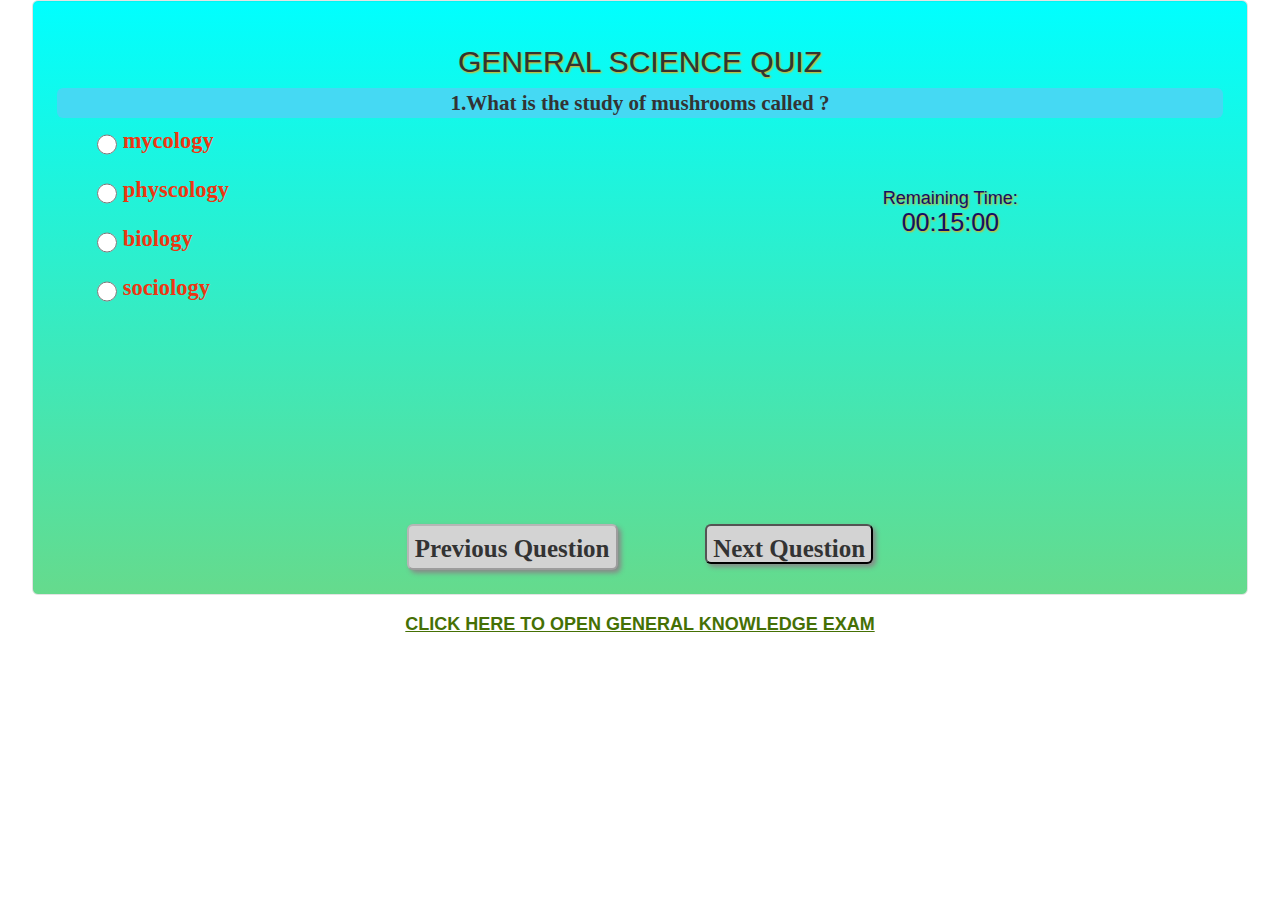
<file: index.html>
<html>
<head>
<link rel="stylesheet" type="text/css" href="style.css">
<meta charset="utf-8">
<meta name="viewport" content="width=device-width, initial-scale=1">
<link rel="stylesheet" href="https://maxcdn.bootstrapcdn.com/bootstrap/3.3.7/css/bootstrap.min.css">
<script src="https://ajax.googleapis.com/ajax/libs/jquery/3.3.1/jquery.min.js"></script>
<script src="https://maxcdn.bootstrapcdn.com/bootstrap/3.3.7/js/bootstrap.min.js"></script>
<script src="GS.js"></script>
<title>GS Quiz</title>
<body>
    <div class="quizContainer container-fluid well well-lg">
        <div id="quiz1" class="text-center">
			
			
			<h4 style="color:#140d69;position:absolute;left:70%;top:30%;" align="center" ><span id="iTimeShow">Remaining Time: </span><br/><span id='timer' style="font-size:25px;"></span></h4>
			<h2>GENERAL SCIENCE QUIZ</h2>
		</div>
		
        <div class="question"></div>
        <ul class="choiceList"></ul>
        <div class="quizMessage"></div>
        <br/>
        <br/>
        <br/>
        <br/>
        <br/>
        <br/>
        <br/>
        <br/>
        <br/>
        <div class="result"></div>
        <br/>
		<button class="preButton">Previous Question</button>
        <button class="nextButton">Next Question</button>
    </div>
    <a href="index1.html">
        <h4 style="text-align: center; color:rgb(69, 112, 5);"><u><b>CLICK HERE TO OPEN GENERAL KNOWLEDGE EXAM</b></u></h4>
    </a>
</body>
</html>
</file>
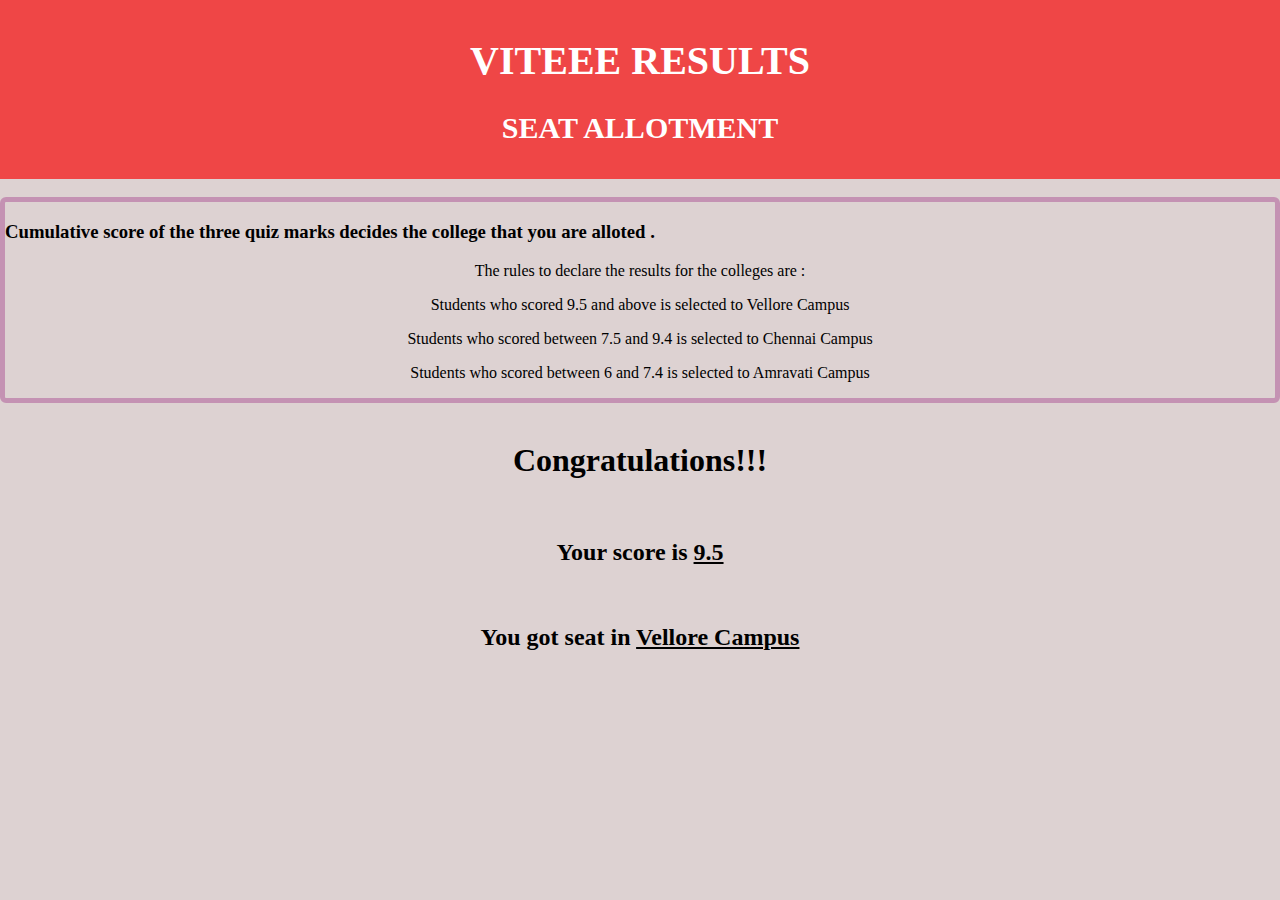
<file: collegeselection.html>
<!DOCTYPE html>
<html>
    <head>
        <style>
            body {
                background-color: rgba(211, 197, 197, 0.779);
                padding: 0px;
                margin: 0px;
            }
            h1   {color: white;}
            h2    {color: white;}
            .header {
                padding: 10px;
                text-align: center;
                background: #f80202ab;
                color: rgb(0, 101, 253);
                font-size: 20px;
            }
            .conditions{
                border: 5px solid rgb(196, 146, 179);
                border-radius: 6px;

            }
        </style>
    </head>
    <body>
        <div class="header">
            <h1 style="text-align:center">VITEEE RESULTS</h1>
            <h2 style="text-align: center"> SEAT ALLOTMENT</h2>
        </div>
        <br/>
        <div class="conditions">
            <p style="text-align:center"><h3>Cumulative score of the three quiz marks decides the college that you are alloted .</h3></p>
            <p style="text-align:center">The rules to declare the results for the colleges are :</p>
            <p style="text-align:center">Students who scored  9.5 and above is selected to Vellore Campus</p>
            <p style="text-align:center">Students who scored between 7.5 and 9.4 is selected to Chennai Campus</p>
            <p style="text-align:center">Students who scored between 6 and 7.4 is selected to Amravati Campus</p>
        </div>
        <br/>
        <h1 style="text-align:center; color:black;">Congratulations!!!</h1>
        <br/>
        <h2 style="text-align:center; color:black;">Your score is <u>9.5</u></h2>
        <br>
        
        <h2 style="text-align:center; color:black;">You got seat in <u>Vellore Campus</u> </h2>
    </body>
</html>
</file>
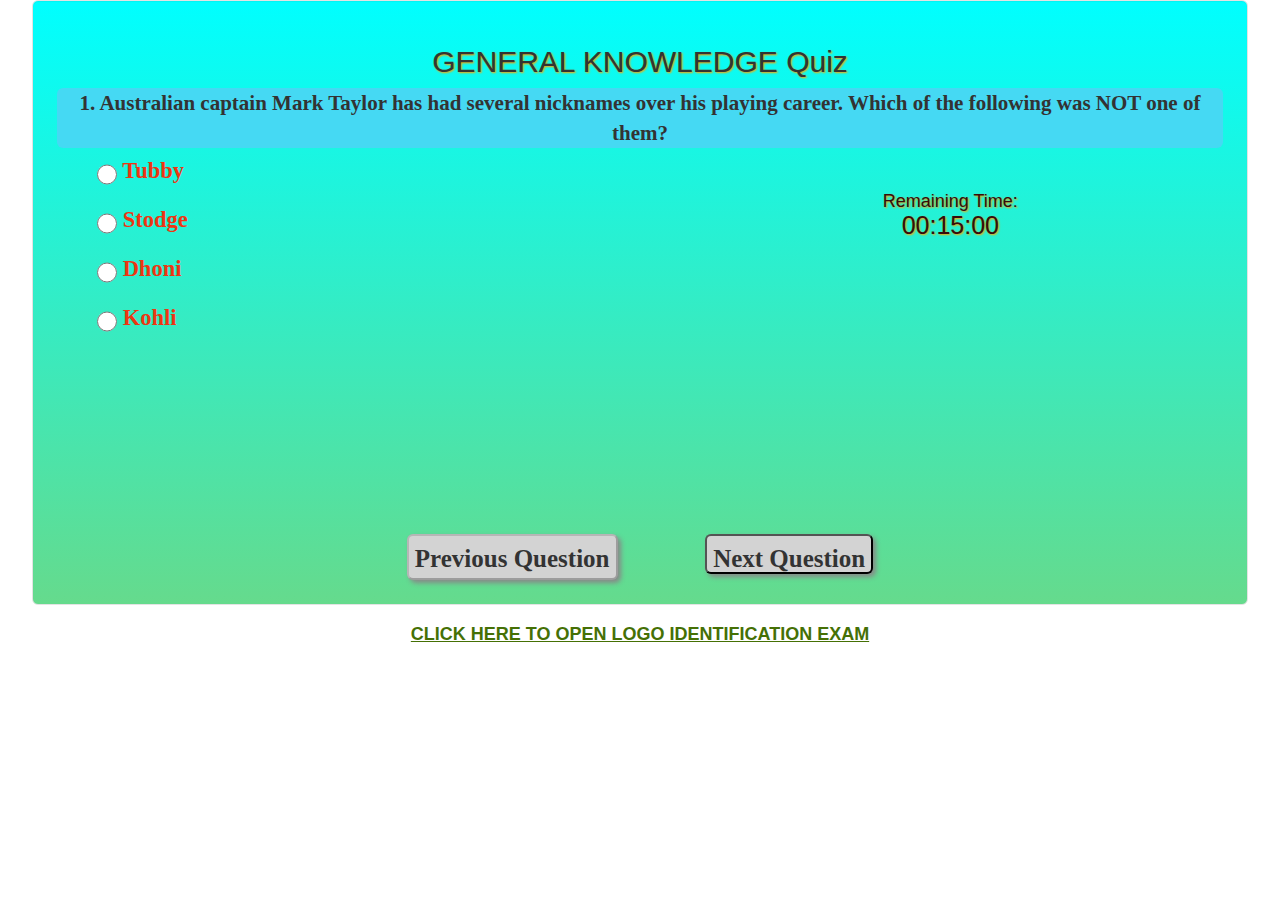
<file: index1.html>
<html>
<head>
<link rel="stylesheet" type="text/css" href="style.css">
<meta charset="utf-8">
<meta name="viewport" content="width=device-width, initial-scale=1">
<link rel="stylesheet" href="https://maxcdn.bootstrapcdn.com/bootstrap/3.3.7/css/bootstrap.min.css">
<script src="https://ajax.googleapis.com/ajax/libs/jquery/3.3.1/jquery.min.js"></script>
<script src="https://maxcdn.bootstrapcdn.com/bootstrap/3.3.7/js/bootstrap.min.js"></script>
<script src="GK.js"></script>
<title>GK Quiz</title>
<body>
    <div class="quizContainer container-fluid well well-lg">
        <div id="quiz1" class="text-center">
			
			<h4 style="color:#370b0b;position:absolute;left:70%;top:30%;" align="center" ><span id="iTimeShow">Remaining Time: </span><br/><span id='timer' style="font-size:25px;"></span></h4>
			<h2>GENERAL KNOWLEDGE Quiz</h2>
		</div>
		
        <div class="question"></div>
        <ul class="choiceList"></ul>
        <div class="quizMessage"></div>
        <br/>
        <br/>
        <br/>
        <br/>
        <br/>
        <br/>
        <br/>
        <br/>
        <br/>
        <div class="result"></div>
		<button class="preButton">Previous Question</button>
        <button class="nextButton">Next Question</button>
    </div>
    <a href="LogoTwo.html">
         <h4 style="text-align: center; color:rgb(69, 112, 5);"><u><b>CLICK HERE TO OPEN LOGO IDENTIFICATION EXAM</b></u></h4>
    </a>
</body>
</html>
</file>
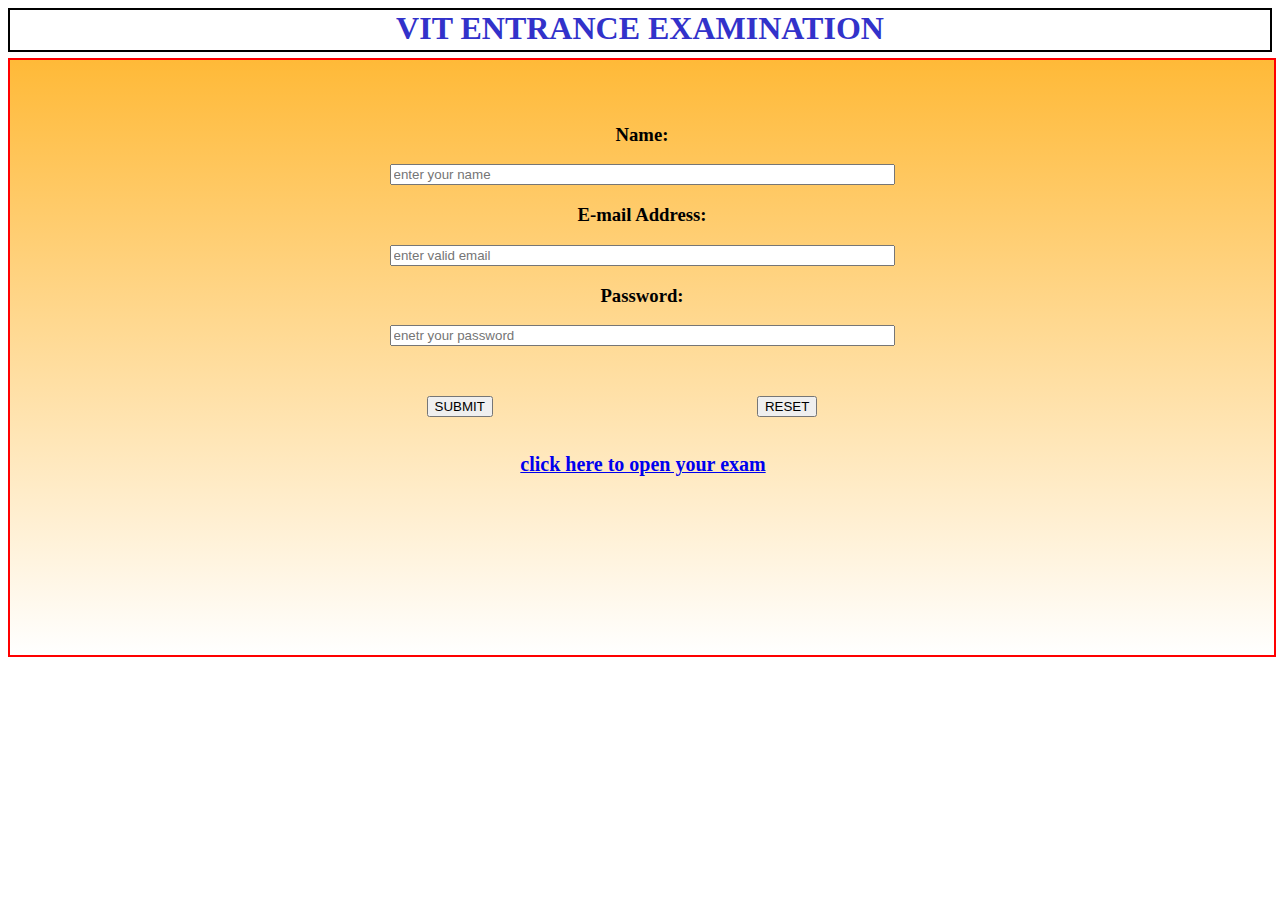
<file: verification.html>
<html>
	<head>
		<script>
			function emailvalidation() {
				var name =
					document.forms.RegForm.Name.value;
				var email =
					document.forms.RegForm.EMail.value;

				var password =
					document.forms.RegForm.Password.value;

				var regEmail= /@vitstudent.ac.in$/; //Javascript reGex for Email Validation.
				
				var regName = /\d+$/g;								 // Javascript reGex for Name validation

				if (name == "" || regName.test(name)) {
					window.alert("Please enter your name properly.");
					name.focus();
					return false;
				}

				
				if (email == "" || !regEmail.test(email)) {
					window.alert("Please enter your VIT EMAIL");
					email.focus();
					return false;
				}
				
				if (password == "") {
					alert("Please enter your password");
					password.focus();
					return false;
				}

				if(password.length <6){
					alert("Password should be atleast 6 character long");
					password.focus();
					return false;

				}


				return true;
			}
		</script>

		<style>
		    /*body{
				background-repeat:no-repeat;
				background-attachment: fixed;
				background-size:100% 100%;


			}
			div {
				box-sizing: border-box;
				width: 100%;
				border: 100px solid black;
				float: left;
				align-content: center;
				align-items: center;
			}*/
			h1{
				height:40px;
			}

			form {
				padding-top: 45px;
				margin: 0 auto;
				width: 100%;
				height:550px;
				border:solid red 2px;
				text-align: center;
				background-image: linear-gradient(rgba(255, 166, 0, 0.781),white);
				
			}

		</style>
	</head>

	<body>
       <div class="heading" style="height:50px;">
		
		<h1 style="text-align: center; color: rgb(50, 50, 202); border:solid black 2px;">VIT ENTRANCE EXAMINATION</h1>
	</div>
		<form name="RegForm" onsubmit="return emailvalidation()" method="post">
			
        <p><h3>Name:</h3><input type="text"
                                    size="60" name="Name" placeholder="enter your name"/></p>


                    
        <p><h3>E-mail Address:</h3>
			 <input type="text"
                                    size="60" name="EMail" placeholder="enter valid email" /></p>

                    
                    
        <p><h3>Password:</h3>
			<input type="text"
                                size="60" name="Password" placeholder="enetr your password" /></p><br/>


	         

                    
                    
        <p>
            
            <input style="margin-right: 260px;" type="submit"
                value="SUBMIT" name="Submit" />
            <input style="margin-right: 40px" type="reset"
                value="RESET" name="Reset" />
            <br/>   
			<br/> 
			<br/>
			
            <a href="index.html">
                <span style="text-align:center;font-size: 20px;margin-left:2px;"><b>click here to open your exam</b>
                </span>    
            </a> 
			 
              
		</p>
	
        <form name="RegForm" onsubmit="return emailvalidation()" method="post"></form>


		</form>
	</body>
</html>
</file>
<file: style.css>
h1 {
    font-family:'Gabriola', serif;
    text-align: center;
}
ul {
    list-style: none;
}
li {
    font-family:'Cambria', serif;
    font-size: 1.5em;
}
input[type=radio] {
    border: 0px;
    width: 20px;
    height: 2em;
}
p {
    font-family:'Gabriola', serif;
}
/* Quiz Classes */
 .quizContainer {
    background-image:linear-gradient(aqua,rgba(55, 210, 107, 0.758));
    border-radius: 6px;
    width: 95%;
    margin: auto;
    padding-top: 15px;
    /*-moz-box-shadow: 10px 10px 5px #888;
    -webkit-box-shadow: 10px 10px 5px #888;
    box-shadow: 10px 10px 5px #888;*/
    position: relative;
}
.quizcontainer #quiz1
{
text-shadow:1px 1px 2px orange;
font-family:"Georgia", Arial, sans-serif;
}
.nextButton {
    box-shadow: 3px 3px 5px #888;
    border-radius: 6px;
   /* width: 150px;*/
    height: 40px;
    text-align: center;
    background-color: lightgrey;
    /clear: both;/
    color: red;
    font-family:'Gabriola', serif;
    position: relative;
    margin: auto;
	font-size:25px;
	font-weight:bold;
    padding-top: 5px;
	float:right;
	right:30%;
}

.preButton {
    box-shadow: 3px 3px 5px #888;
    border-radius: 6px;
    /width: 150px;/
    height: 40px;
    text-align: center;
    background-color: lightgrey;
    /clear: both;/
    color: red;
    font-family:'Gabriola', serif;
    position: relative;
    margin: auto;
	font-size:25px;
	font-weight:bold;
    padding-top: 5px;
	float:left;
	left:30%;
}

.question {
    font-family:'Century', serif;
    font-size: 1.5em;
	font-weight:bold;
    width: 100%;
    height: auto;
    margin: auto;
    border-radius: 6px;
    background-color: #45d9f3;
    text-align: center;
}
.quizMessage {
    background-color: peachpuff;
    border-radius: 6px;
    width: 20%;
    margin: auto;
    text-align: center;
    padding: 5px;
	font-size:20px;
	font-weight:bold;
    font-family:'Gabriola', serif;
    color: red;
	position:absolute;
	top:80%;
	left:40%;
}
.choiceList {
    font-family: 'Arial', serif;
    color: #ed3612;
	font-size:15px;
	font-weight:bold;
}
.result {
    width: 40%;
    height: auto;
    border-radius: 6px;
    background-color: linen;
    margin: auto;
	color:green;
    text-align: center;
	font-size:25px;
    font-family:'Verdana', serif;
	font-weight:bold;
	position:absolute;
	top:80%;
	left:30%;
}
/* End of Quiz Classes *
</file>
